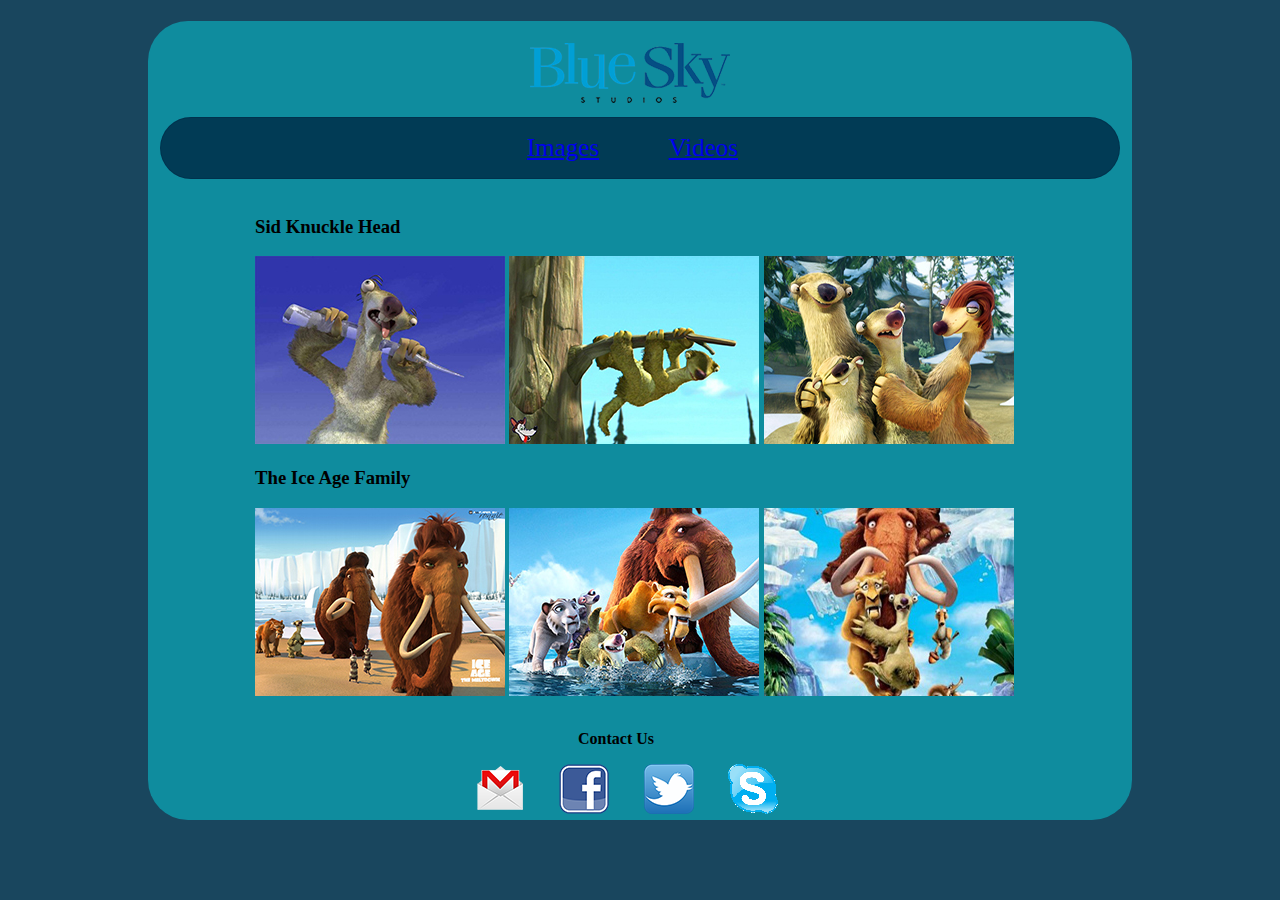
<file: index.html>
<!DOCTYPE html>
<html>
<head>
<link rel="stylesheet" type="text/css" href="assets/css/main.css">
<link rel="stylesheet" type="text/css" href="assets/css/normalize.css">
</head>
<body>  

<!--start container-->
<div id="container">

	<!--start wrapper-->
	<div id="wrapper">

		<!--start header-->
		<header>
			<a href="index.html"><img src="assets/images/Blue_Sky_Studios_2013_logo_1.png" alt="Blue Sky Studios Logo" id="logo"></a>
			<nav>
				<ul>
					<li><a href="index.html">Images</a></li>
					<li><a href="video.html">Videos</a></li>
				</ul>
			</nav>
		</header>
		<br clear="all">
		<!--end header-->

		<!--start sid section iceage-->
		<section id="iceage_sid">
				<h3>Sid Knuckle Head</h3>
			<img src="assets/images/disney-graphics-ice-age-098001_1.jpg">
			<img src="assets/images/Ice-Age-Sid-In-Tree_1.jpg">
			<img src="assets/images/ice_05c_1.jpg">
		</section>
		<!--end sid section iceage-->

		<!--start family section iceage-->
		<section id="iceage_family">
				<h3>The Ice Age Family</h3>
			<img src="assets/images/Ice-Age-2-ice-age-627024_1600_1200_1.jpg">
			<img src="assets/images/ice_age_4-wide_1.jpg">
			<img src="assets/images/age-de-glace_1.jpg">
		</section>
		<!--end family section iceage--> 

		<!--start footer-->
		<footer>
			<p><b>Contact Us</b></p>
			<nav>
				<a href="http://www.iceagemovies.com/uk/"><img src="assets/images/Gmail_Icon_1.png" alt="gmail"></a>
				<a href="http://www.iceagemovies.com/uk/"><img src="assets/images/Facebook-Icon_1.png" alt="facebook"></a>
				<a href="http://www.iceagemovies.com/uk/"><img src="assets/images/twitter_1.png" alt="twitter"></a>
				<a href="http://www.iceagemovies.com/uk/"><img src="assets/images/logo-skype-transparent_1.gif" alt="skype"></a>
			</nav>
		</footer>
		<!--end footer-->

	</div>
	<!--end wrapper-->

</div>
<!--end container-->

</body>
</html>
</file>
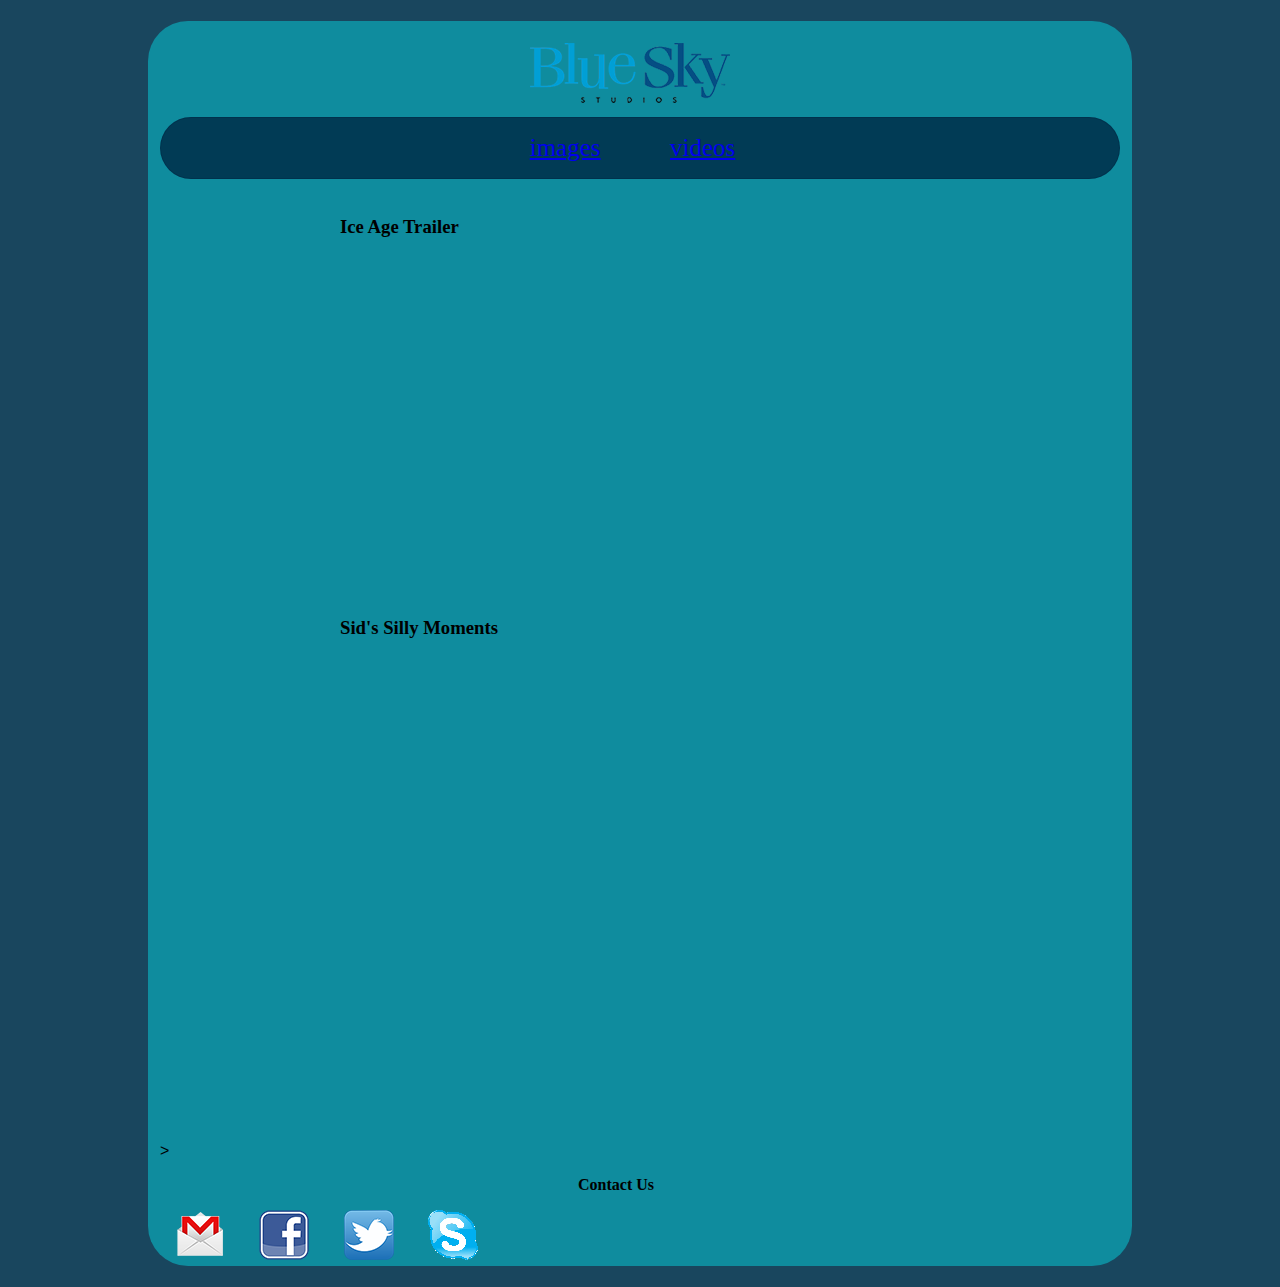
<file: video.html>
<!DOCTYPE html>
<html>
<head>
<link rel="stylesheet" type="text/css" href="assets/css/normalize.css">
<link rel="stylesheet" type="text/css" href="assets/css/main.css">
</head>
<body>
	<!--start container-->
<div id="container">

	<!--start wrapper-->
	<div id="wrapper">

		<!--start header-->
		<header>
			<a href="index.html"><img src="assets/images/Blue_Sky_Studios_2013_logo_1.png" alt="Blue Sky Studios Logo" id="logo"></a>
			<nav>
				<ul>
					<li><a href="index.html">images</a></li>
					<li><a href="video.html">videos</a></li>
				</ul>
			</nav>
		</header>
		<br clear="all">
		<!--end header-->

		<!--start section ice age trailer-->
			<section id="iceage_trailer">
					<h3>Ice Age Trailer</h3>
				<iframe width="600" height="338" src="//www.youtube.com/embed/ja-qjGeDBZQ" frameborder="0" allowfullscreen></iframe>
			</section>
		<!--end section ice age trailer-->

		<!--start sid silly moments video-->
			<section id="sid_moments">
					<h3>Sid's Silly Moments</h3>
				<iframe width="600" height="450" src="//www.youtube.com/embed/WG7gXlmGG3s" frameborder="0" allowfullscreen></iframe>
			</section>
		<!--end sid silly moments video-->

		<!--start footer-->
		<footer>
				><p><b>Contact Us</b></p
			<nav>
				<a href="http://www.iceagemovies.com/uk/"><img src="assets/images/Gmail_Icon_1.png" alt="gmail"></a>
				<a href="http://www.iceagemovies.com/uk/"><img src="assets/images/Facebook-Icon_1.png" alt="facebook"></a>
				<a href="http://www.iceagemovies.com/uk/"><img src="assets/images/twitter_1.png" alt="twitter"></a>
				<a href="http://www.iceagemovies.com/uk/"><img src="assets/images/logo-skype-transparent_1.gif" alt="skype"></a>
			</nav>
		</footer>
		<!--end footer-->

	</div>
	<!--end wrapper-->

</div>
<!--end container-->


</body>
</html>
</file>
<file: assets/css/main.css>
@charset "utf-8";
/* CSS Document */

body{
	background-color: rgba(0,50,77,0.9);
}
/*styling container*/
#container{
	width: 1004px;
	margin: 0 auto 0 auto;
	border: solid 1px transparent;
}

/* styling wrapper*/ 
#wrapper{
	width: 960px;
	margin: 20px 10px 20px 10px;
	background-color: rgba(0,245,255,0.4);
	padding: 0px 10px 0px 10px;
	border: solid 2px transparent;
	border-radius: 40px; 
}

/*header{
	border: solid 1px black; 
}*/

/* styling logo */
header #logo{
	margin: 20px 370px 10px 370px;
	/*margin: 20px 0px 0px 0px;*/
}


/* styling header nav*/
header nav{
	text-align: center;
	border: solid 1px rgba(0,50,77,0.9);
	border-radius: 40px;
	background-color: rgba(0,50,77,0.9);
}

/* styling (nav) lists*/
nav ul li{
	list-style: none;
	display: inline;
	margin: 0px 0px 0px 5px;
	font-size: 25px;
	font-family: bodoni;
	color: rgb(0,90,0);
	padding: 0px 60px 0px 0px;
}

/* styling the footer navigatiion*/
footer nav{
	margin: 0px 300px 0px 300px;
}
/* styling footer links*/
footer a{
	padding: 0px 10px 0px 10px;
	margin: 0px 5px 0px 5px;
}

/*styling footer*/
footer{
	margin: 30px 0px 0px 0px;
}

/* styling iceage trailer*/
#iceage_trailer{
	margin: 10px 180px 0px 180px;  
}

/* styling iceage sid moments*/
#sid_moments{
	margin: 10px 180px 0px 180px;
}

/* styling section iceage sid images*/
#iceage_sid{
	margin: 0px 50px 0px 50px;
	padding: 0px 45px 0px 45px; 
}

/* styling section iceage family images */
#iceage_family{
	margin: 10px 50px 0px 50px;
	padding: 0px 45px 0px 45px; 
}

/* Styling h3 headings*/
h3{
	font-family: Ravie;
}

footer b{
	font-family: Kristen ITC;
	margin: 0px 418px 10px 418px;
}
</file>
